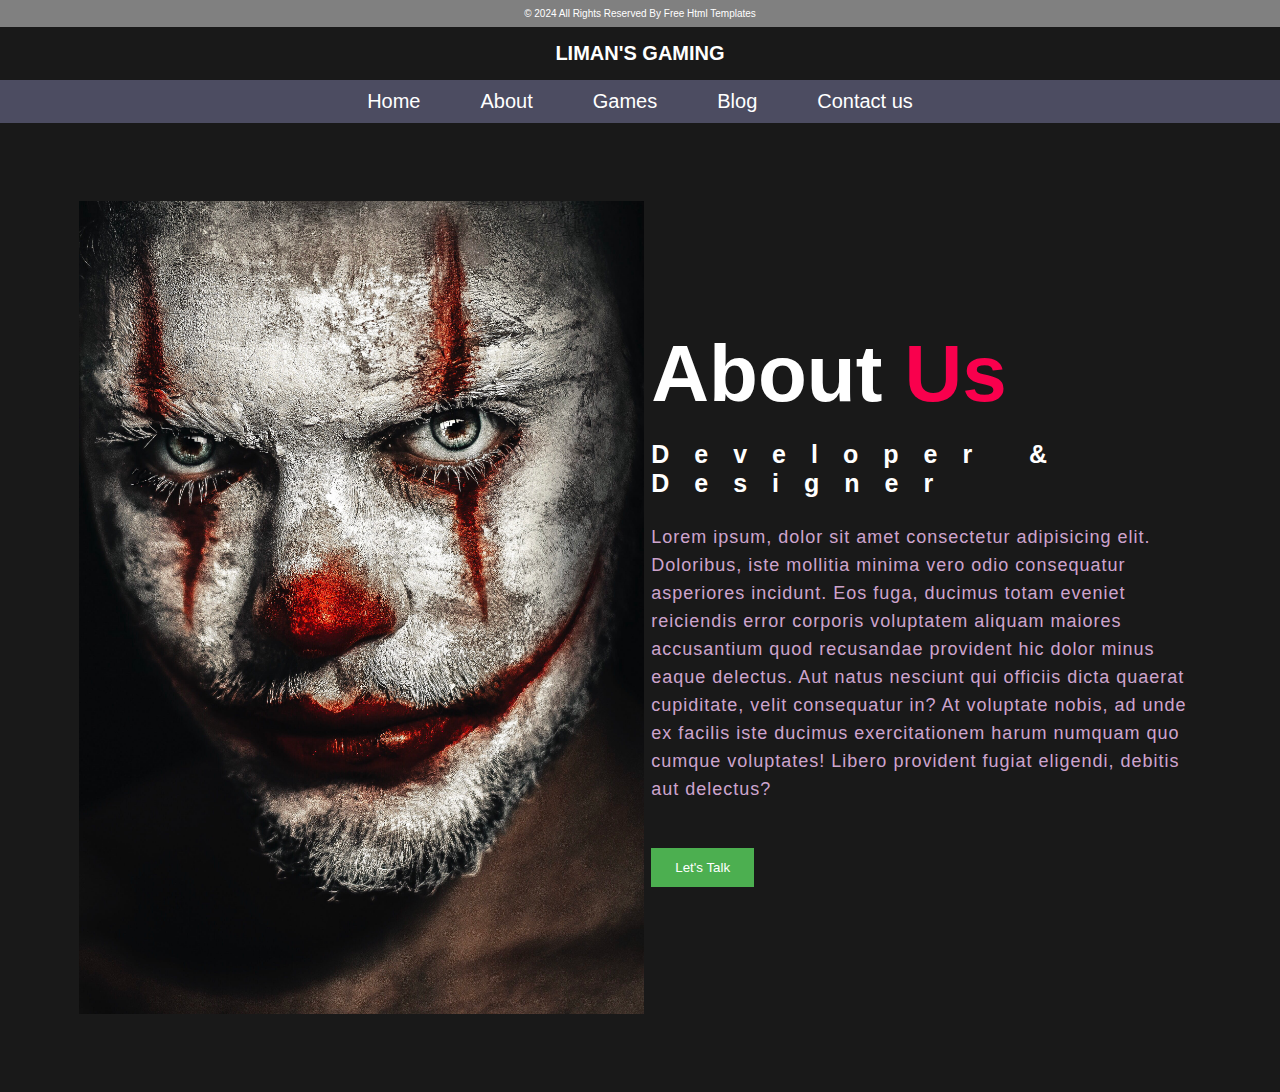
<file: about.html>
<!DOCTYPE html>
<html lang="en">
<head>
  <meta charset="UTF-8">
  <meta http-equiv="X-UA-Compatible" content="IE=edge">
  <meta name="viewport" content="width=device-width, initial-scale=1.0">
  <link rel="stylesheet" href="style.css">
  <title>Document</title>
</head>
<body>
  <header>
    <div class="copyright">
      <p>© 2024 All Rights Reserved By Free Html Templates</p>
    </div>
    <div class="heading">
      <a href="index.html" style="color: white;"><h1>LIMAN'S GAMING</h1></a>
    </div>
    <div class="menu-bar">
      <ul>
        <li><a href="#">Home</a></li>
        <li><a href="about.html">About</a></li>
        <li><a href="">Games</a>
          <div class="drop-down">
            <ul>
              <li><a href="android.html">Android</a></li>
              <li><a href="IOS.html">IOS</a></li>
              <li><a href="PC.html">PC</a></li>
              <li><a href="PS4.html">PS4</a></li>
            </ul>
          </div>
        </li>
        <li><a href="">Blog</a></li>
        <li><a href="">Contact us</a></li>
      </ul>
    </div> 
  </header>
  <section class="about">
    <div class="main">
      <img src="images/image (29).jpg" alt="">
      <div class="about-text">
        <h1>About <span>Us</span></h1>
        <h5>Developer & Designer</h5>
        <p>Lorem ipsum, dolor sit amet consectetur adipisicing elit. Doloribus, iste mollitia minima vero odio consequatur asperiores incidunt. Eos fuga, ducimus totam eveniet reiciendis error corporis voluptatem aliquam maiores accusantium quod recusandae provident hic dolor minus eaque delectus. Aut natus nesciunt qui officiis dicta quaerat cupiditate, velit consequatur in? At voluptate nobis, ad unde ex facilis iste ducimus exercitationem harum numquam quo cumque voluptates! Libero provident fugiat eligendi, debitis aut delectus?</p>
        <button type="button" class="about-button">Let's Talk</button>
      </div>
    </div>
  </section>
</body>
</html>
</file>
<file: style.css>
* {
  font-family: "Roboto", sans-serif;
  padding: 0;
  margin: 0;
  box-sizing: border-box;
  outline: none;
  transition: 0.4s linear;
  text-decoration: none;
  outline: none;
  border: none;
}
/* header styling start */
body {
  background-color: #191919;
  color: white;
}
html {
  font-size: 62.5%;
  overflow-x: hidden;
  scroll-behavior: smooth;
}
.copyright {
  background-color: grey;
  width: 100%;
  height: 3vh;
  text-align: center;
  display: flex;
}
.copyright p {
  margin: auto;
}
.heading {
  margin: 15px 0;
}
.heading h1 {
  text-align: center;
}

.menu-bar {
  background-color: rgb(76, 76, 97);
  width: 100%;
  display: flex;
  justify-content: space-evenly;
}

.menu-bar ul {
  list-style: none;
  display: flex;
}

.menu-bar ul li {
  padding: 10px 30px;
  position: relative;
}

.menu-bar ul li a {
  text-decoration: none;
  font-size: 20px;
  color: white;
  transition: all 1.1s;
}

.menu-bar ul li a:hover {
  color: rgb(45, 45, 218);
}

.drop-down {
  display: none;
}

.menu-bar ul li:hover .drop-down {
  display: block;
  position: absolute;
  left: 0;
  top: 100%;
  background-color: rgb(76, 76, 97);
}

.drop-down ul {
  display: block;
  margin: 10px;
}

.drop-down ul li {
  width: 150px;
  padding: 10px;
}

.header-img {
  margin-top: 15px;
}

.header-img img {
  width: 100%;
}
.container-ad {
  position: relative;
  margin: auto;
  width: 25%;
  height: 72px;
  bottom: 3rem;
  align-items: center;
  text-align: center;
}
.container-ad p {
  font-size: 2.5rem;
  font-weight: bold;
  color: white;
}
.container-ad .explore-link {
  margin-top: 18px;
}
.container-ad .explore-link a {
  color: black;
  text-decoration: underline;
}

/* header styling ends */

/* third sectiion style start */
.content {
  display: flex;
  line-height: 20px;
  margin-top: 15px;
}
.cont {
  padding: 1.2rem;
}
.cont h2 span {
  color: green;
}
.cont p {
  font-size: 1.2rem;
  margin: 10px 0;
}
.cont-img img {
  width: 100%;
}
.btn {
  font-size: 1.7rem;
  padding: 1rem;
  color: #fff;
  display: inline-block;
  background: black;
  text-decoration: none;
}
/* third section style ends */

/* forth section style start */

.social-links-heading {
  text-align: center;
  margin-bottom: 2rem;
}
.social-links {
  display: flex;
  justify-content: space-around;
  position: relative;
  flex-wrap: nowrap;
  width: 100%;
  gap: 2rem;
  margin: auto;
}
.social-links img {
  width: 200px;
}

/* forth section style ends */

/* about style start*/
.about {
  width: 100%;
  padding: 78px 0px;
}
.about img{
  height: auto;
  width: 50%;
}
.about-text {
  width: 550px;
}
.main {
  width: 1130px;
  max-width: 95%;
  margin: 0 auto;
  display: flex;
  align-items: center;
  justify-content: space-around;
}
.about-text h1 {
  color: white;
  font-size: 80px;
  text-transform: capitalize;
  margin-bottom: 20px;
}
.about-text h5 {
  color: white;
  font-size: 25px;
  text-transform: capitalize;
  margin-bottom: 25px;
  letter-spacing: 25px;
}
span {
  color: #f9004d;
}
.about-text p{
  color: #fcfc;
  margin-bottom: 45px;
  font-size: 18px;
  line-height: 28px;
  letter-spacing: 1px;
}
button {
  display: inline-block;
  padding: 12px 24px;
  background-color: #4caf50;
  color: #fff;
  border: none;
  cursor: pointer;
  transition: 0.3s ease;
}
button:hover {
  background-color: #45a049;
}
.bout-button {
  background-color: #f9004d;
  color: white;
  border: 2px solid transparent;
  font-weight: bold;
  padding: 13px 30px;
  border-radius: 30px;
  transition: 0.4s;
}
button:hover {
  background: transparent;
  border: 2px solid #f9004d;
  cursor: pointer;
}
/* about style end */

/* android style start */
section {
  padding: 2rem 7%;
}
.games .game-box {
display: grid;
grid-template-columns: repeat(auto-fit, minmax(30rem, 1fr));
gap: 1.5rem;
}

.games .game-box .game-column-box img {
height: 25vh;
padding: 2rem;
}
.games .game-box .game-column-box p {
font-size: 2rem;
font-weight: lighter;
color: #eee;
padding: 1rem 0;
line-height: 1.8;
margin-bottom: 25px;
}
/* android style end */









































/* media queries */
@media (max-width:1400px) {
  .cont p {
    font-size: 1.4rem;
  }
}

@media (max-width:1280px) {
  .social-links img {
    width: 150px;
  }
  .cont p {
    font-size: 1.1rem;
  }
}
@media (max-width:1080px) {
  .social-links img {
    width: 100px;
  }
  .content {
    display: block;
  }
}
@media (max-width:720px) {
  .social-links img {
    width: 50px;
  }
  .social-links-heading {
  font-size: medium;
}
}
@media (max-width:480px) {
  .social-links img {
    width: 25px;
  }
  .social-links-heading {
  font-size: medium;
}
}
</file>
